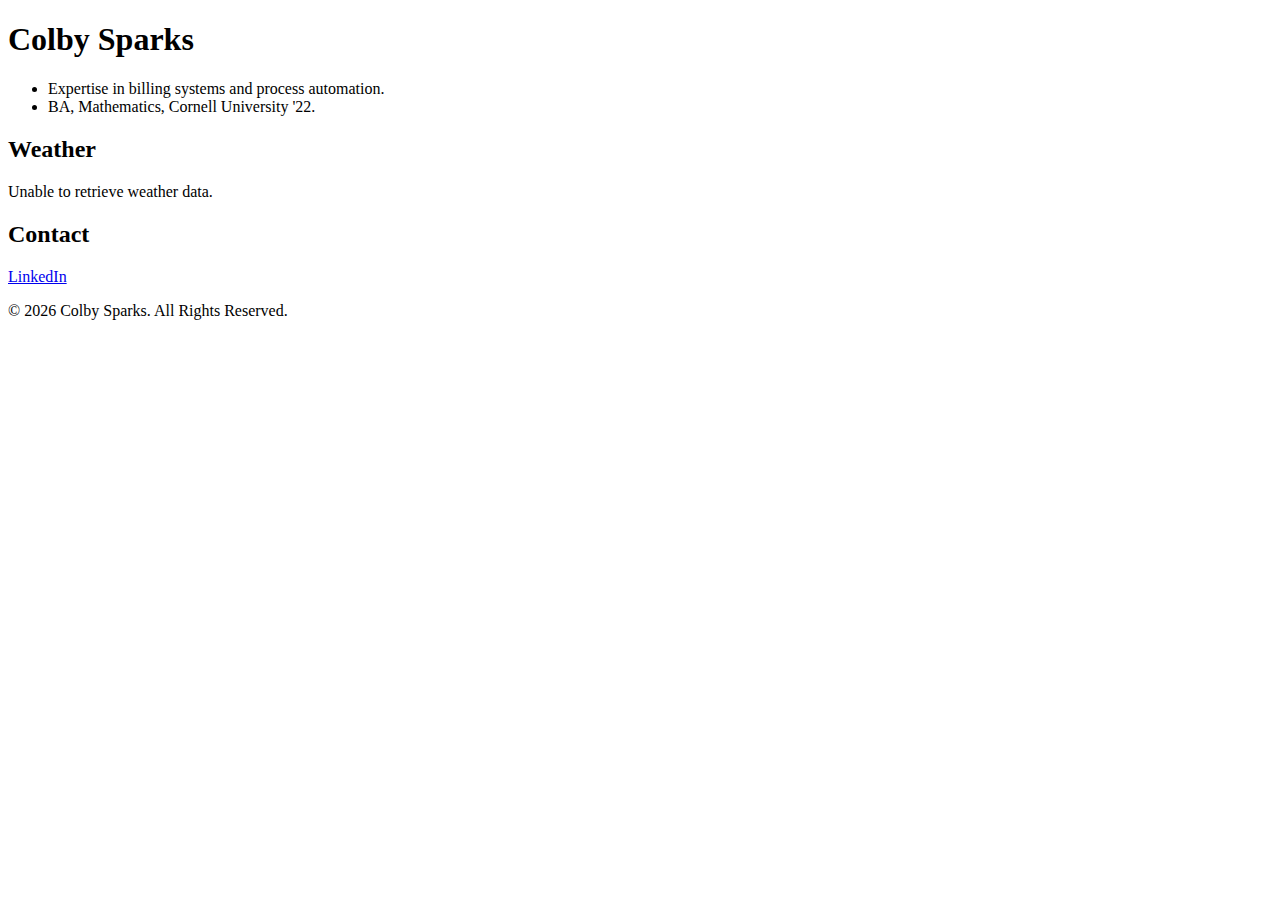
<file: index.html>
<!doctype html>
<html lang="en">
   <head>
      <meta charset="UTF-8" />
      <meta name="viewport" content="width=device-width, initial-scale=1.0" />
      <meta name="description" content="Colby Sparks - Operations" />
      <title>Colby Sparks</title>
      <link rel="icon" href="c.ico" type="image/x-icon" />
   </head>
   <body>
      <main class="container">
         <section id="about">
            <h1>Colby Sparks</h1>
            <ul id="about-list">
               <li>Expertise in billing systems and process automation.</li>
               <li>BA, Mathematics, Cornell University '22.</li>
            </ul>
         </section>
         <section id="weather-info">
            <h2>Weather</h2>
            <div class="weather-container">
               <p id="temperature">Loading...</p>
               <p id="condition">Loading...</p>
            </div>
         </section>
         <section id="contact">
            <h2>Contact</h2>
            <a href="https://www.linkedin.com/in/wcs87" target="_blank">LinkedIn</a>
         </section>
      </main>
      <footer>
         <p>© <span id="copyright-year"></span> Colby Sparks. All Rights Reserved.</p>
      </footer>
      <script src="script.js"></script>
   </body>
</html>
</file>
